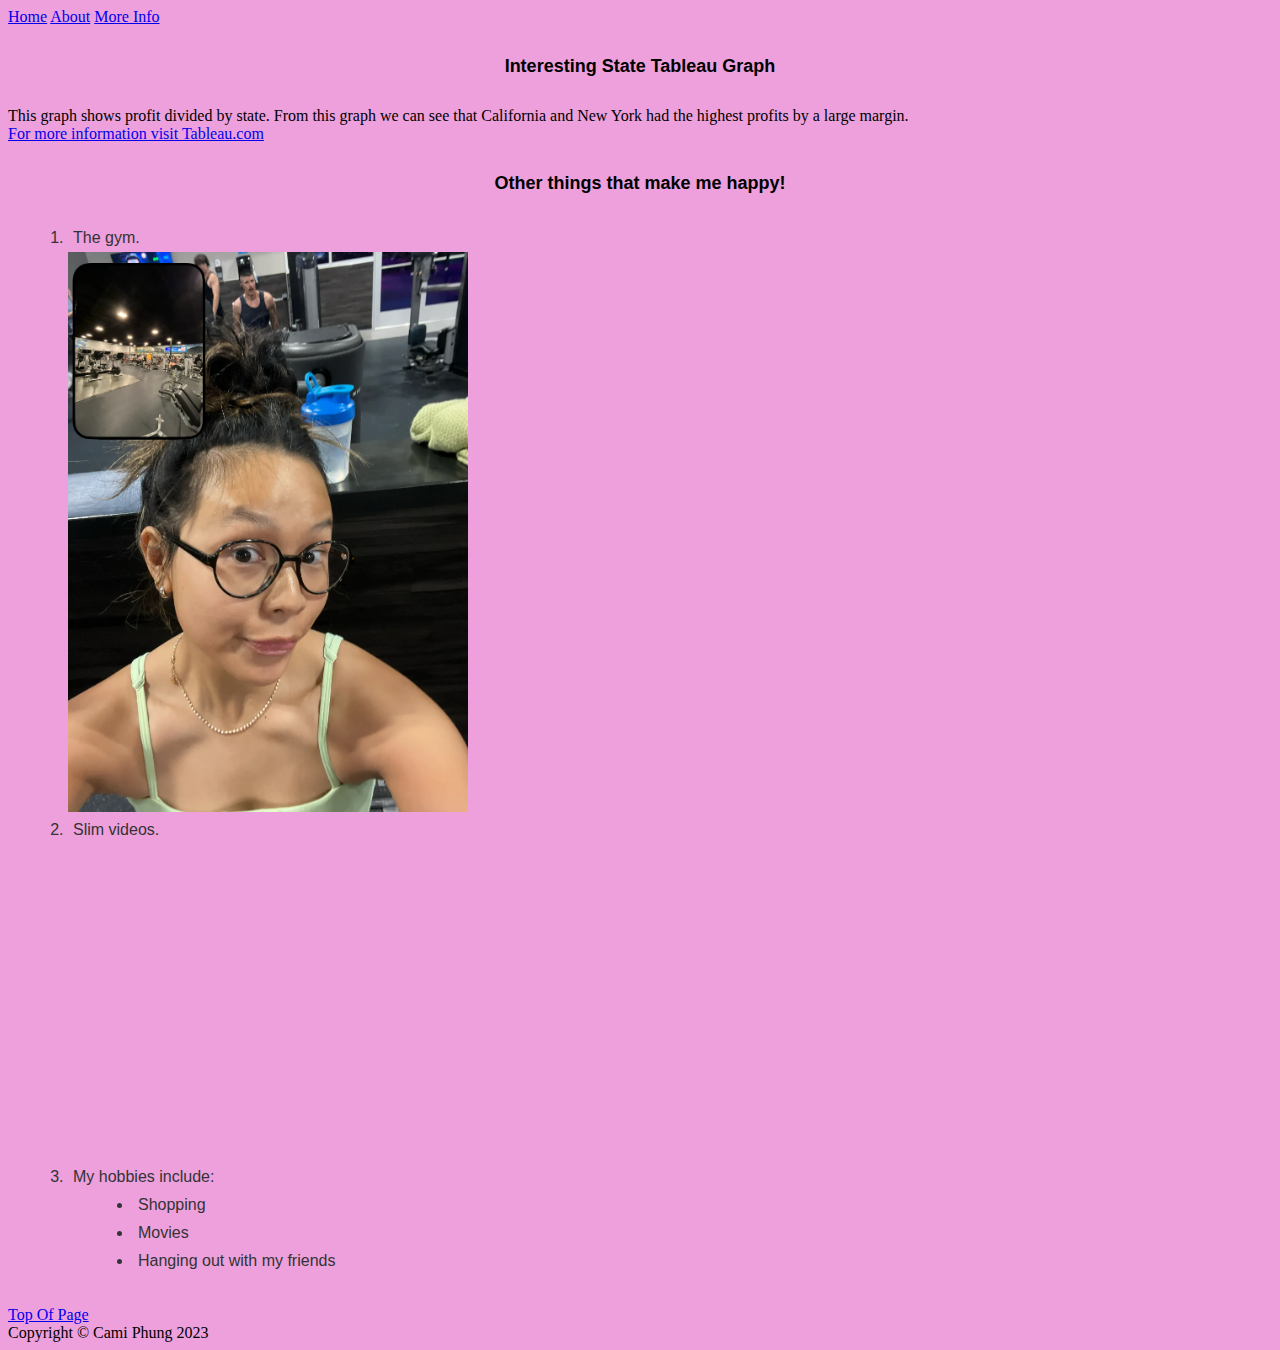
<file: html/scratch.html>
<!DOCTYPE html>
 <html>
   <head>
    <title>Cami - More Info </title>
    <link rel="stylesheet" type="text/css" href="../styles/mystyles.css">
  </head>
  <body>
     <div class="navigation">
       <a class="active" href="../index.html">Home</a></li>
       <a href="about.html">About</a></li>
       <a href="tableau.html">More Info</a></li>
    </div>
    <h5>Interesting State Tableau Graph</h5>
    <div class="tableau">
      <div class="caption"> <div class="caption"> This graph shows profit divided by state. From this graph we can see that California and New York had the highest profits by a large margin. 
        <div class='tableauPlaceholder' id='viz1649695426165' style='position: relative'><noscript><a href='#'><img alt='Profit by State  ' src='https:&#47;&#47;public.tableau.com&#47;static&#47;images&#47;pr&#47;profitbystate_16496950806740&#47;problem1&#47;1_rss.png' style='border: none' /></a></noscript><object class='tableauViz'  style='display:none;'><param name='host_url' value='https%3A%2F%2Fpublic.tableau.com%2F' /> <param name='embed_code_version' value='3' /> <param name='site_root' value='' /><param name='name' value='profitbystate_16496950806740&#47;problem1' /><param name='tabs' value='no' /><param name='toolbar' value='yes' /><param name='static_image' value='https:&#47;&#47;public.tableau.com&#47;static&#47;images&#47;pr&#47;profitbystate_16496950806740&#47;problem1&#47;1.png' /> <param name='animate_transition' value='yes' /><param name='display_static_image' value='yes' /><param name='display_spinner' value='yes' /><param name='display_overlay' value='yes' /><param name='display_count' value='yes' /><param name='language' value='en-US' /><param name='filter' value='publish=yes' /></object></div>                <script type='text/javascript'>                    var divElement = document.getElementById('viz1649695426165');                    var vizElement = divElement.getElementsByTagName('object')[0];                    vizElement.style.width='100%';vizElement.style.height=(divElement.offsetWidth*0.75)+'px';                    var scriptElement = document.createElement('script');                    scriptElement.src = 'https://public.tableau.com/javascripts/api/viz_v1.js';                    vizElement.parentNode.insertBefore(scriptElement, vizElement);                </script>
      <class="link"> <a href="https://tableau.com">For more information visit Tableau.com</a>
    <h5>Other things that make me happy!</h5>
      <ol>
        <li>The gym. </li>
        <img src= "../images/gym.jpg" alt="gym" width="400px">

        <li>Slim videos.</li>
        <iframe width="560" height="315" src="https://www.youtube.com/embed/LkNQ9Ujyg-U?si=6ZCJ_W-8PE5K5LFZ" title="YouTube video player" frameborder="0" allow="accelerometer; autoplay; clipboard-write; encrypted-media; gyroscope; picture-in-picture; web-share" allowfullscreen></iframe>
        <li>
        My hobbies include:
          <ul>
            <li>Shopping</li>
            <li>Movies</li>
            <li>Hanging out with my friends</li>
          </ul>
        </li>
      </ol>
    
        
    </div>  
  </body>
    <div class="footer">
      <div class="anchor"><a href="#top" > Top Of Page </a> 
      <div class="copywright">Copyright &copy; Cami Phung 2023</div>
    </div>
</html>
</file>
<file: styles/mystyles.css>
p{
    font-family: Impact, Haettenschweiler, 'Arial Narrow Bold', sans-serif;
}
h2{ 
    text-align: center;
    color: rgb(105, 203, 255);
    border: 5px solid rgb(0, 0, 0);
    padding: 10px;
    margin: 20px;
 }
 h1{
    color: rgba(14, 3, 3, 0.142)
    font-size: medium;
 }
 h5{
    text-align: center;
    color: rgb(0, 0, 0);
    font-family: 'Gill Sans', 'Gill Sans MT', Calibri, 'Trebuchet MS', sans-serif;
    font-size: large;


    
    header-text {
        font-size: 36px; 
        color:aliceblue 
    }
 }
 body{
     background-color: rgb(237, 160, 220)
 }
.subheading{
    font-weight: bolder;
}
 .center {
    display: block;
    margin-left: auto;
    margin-right: auto;
    width: 50%;
    size: 400px;
  }
  .link {
      text-decoration: underline;
  }
  img {
      size:50%;
  }
  ol {
    font-family: 'Arial', sans-serif;
    color: #333;
    margin-left: 20px;
  }

  ol li {
    padding: 5px;
    list-style-type: decimal;
  }

  ol li ul {
    margin-top: 5px;
    margin-bottom: 10px;
    margin-left: 20px;
  }

  ol li ul li {
    list-style-type: disc;
</file>
